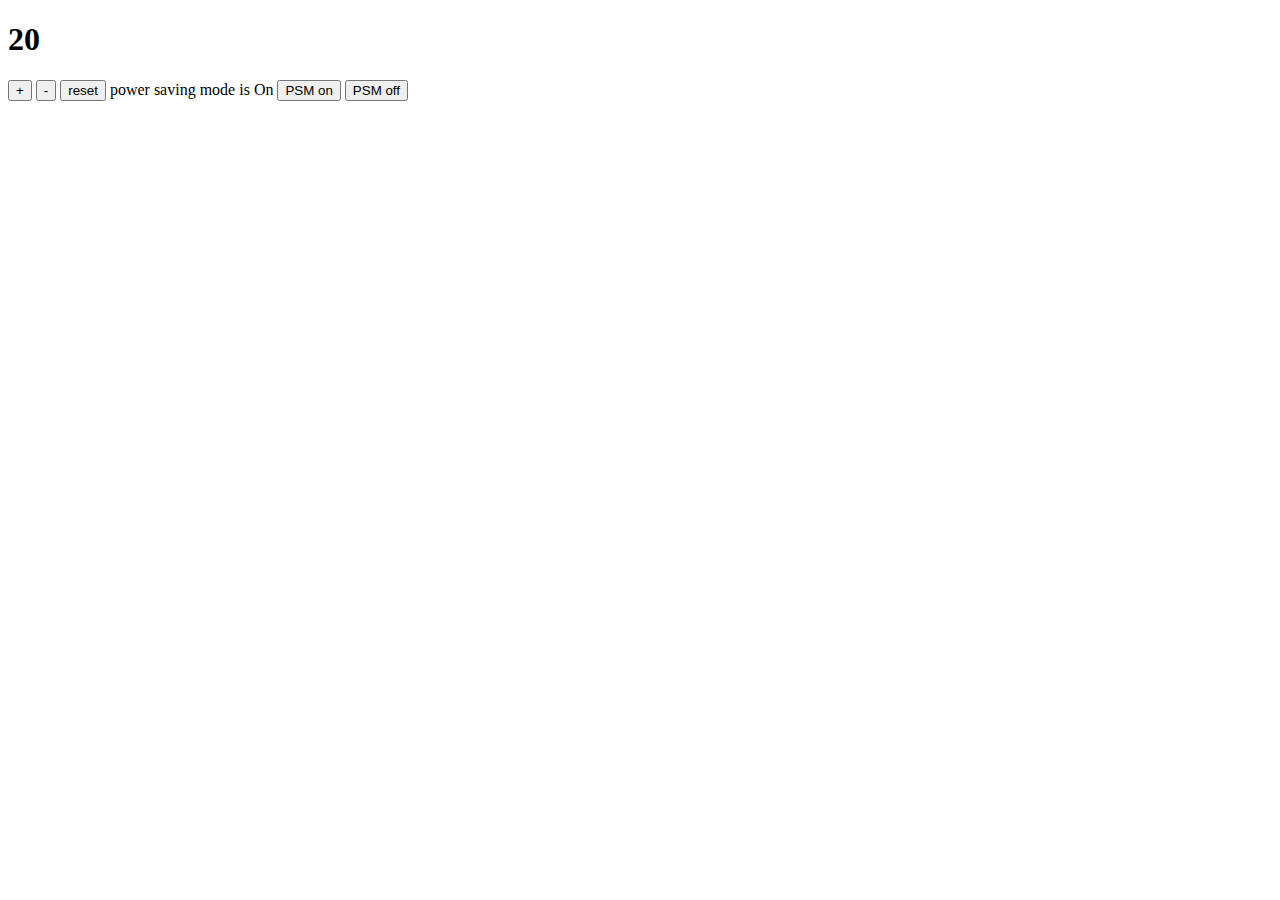
<file: index.html>
<!DOCTYPE html>
<html>
  <head>
    <title>Thermostat</title>
    <link rel='stylesheet' href='styles.css' />
    <script src="jquery.js"></script>
    <script src="src/thermostat.js"></script>
  </head>
  <body>
    <section>
      <h1 id="temperature"></h1>
      <p>
        <button id="temperature-up">+</button>
        <button id="temperature-down">-</button>
        <button id="temperature-reset">reset</button>
        power saving mode is <span id="power-saving-status"></span>
        <button id="powersaving-on">PSM on</button>
        <button id="powersaving-off">PSM off</button>
      </p>
    </section>
    <script src="src/interface.js"></script>
  </body>
</html>
</file>
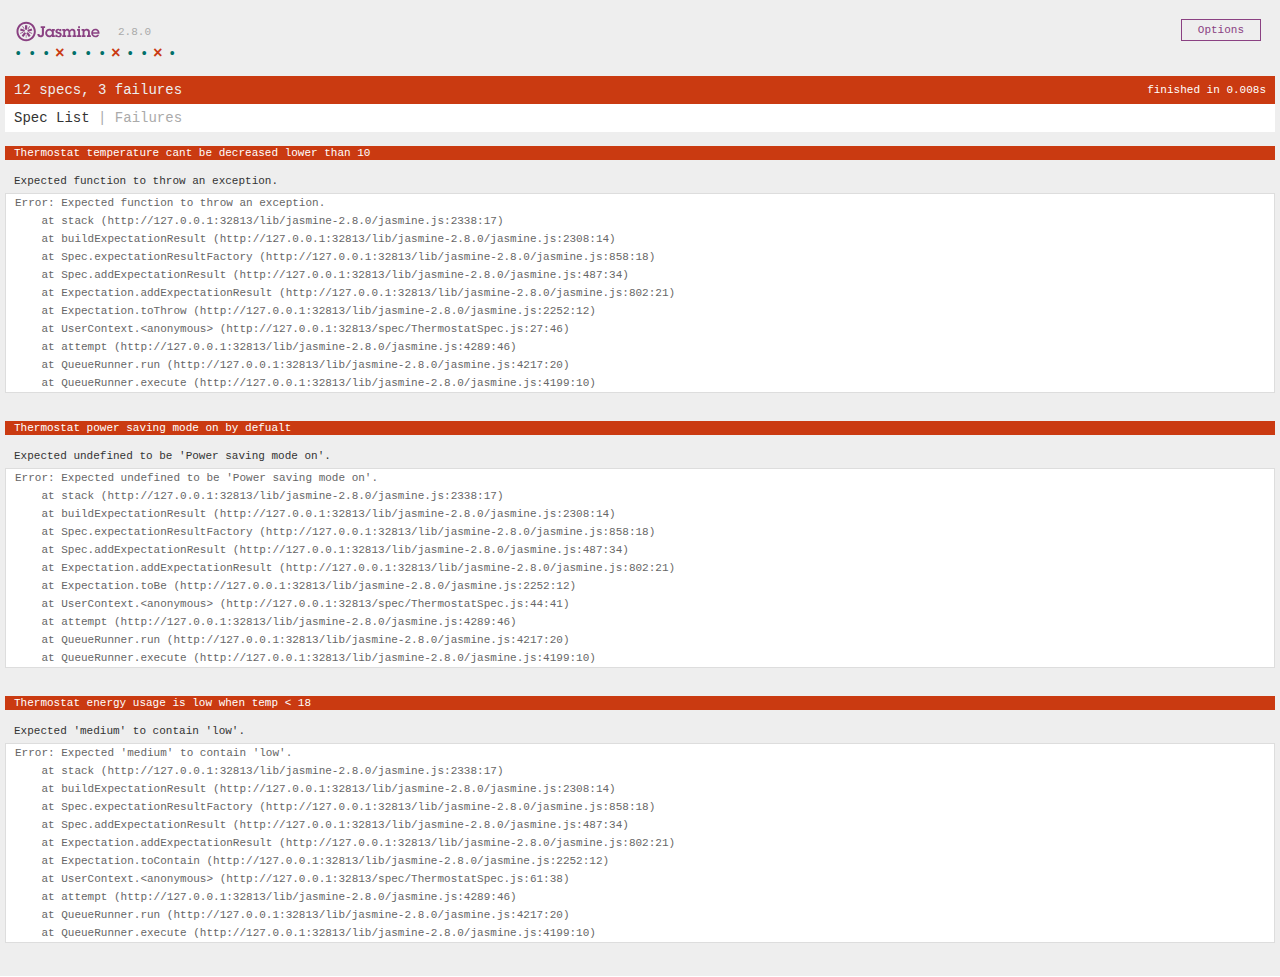
<file: SpecRunner.html>
<!DOCTYPE html>
<html>
<head>
  <meta charset="utf-8">
  <title>Jasmine Spec Runner v2.8.0</title>

  <link rel="shortcut icon" type="image/png" href="lib/jasmine-2.8.0/jasmine_favicon.png">
  <link rel="stylesheet" href="lib/jasmine-2.8.0/jasmine.css">

  <script src="lib/jasmine-2.8.0/jasmine.js"></script>
  <script src="lib/jasmine-2.8.0/jasmine-html.js"></script>
  <script src="lib/jasmine-2.8.0/boot.js"></script>

  <!-- include source files here... -->
  <script src="src/thermostat.js"></script>

  <!-- include spec files here... -->
  <script src="spec/ThermostatSpec.js"></script>

</head>

<body>
</body>
</html>
</file>
<file: styles.css>
.low {
  color: green;
}

.medium {
  color: black;
}

.high {
  color: red;
}
</file>
<file: lib/jasmine-2.8.0/jasmine.css>
body { overflow-y: scroll; }

.jasmine_html-reporter { background-color: #eee; padding: 5px; margin: -8px; font-size: 11px; font-family: Monaco, "Lucida Console", monospace; line-height: 14px; color: #333; }
.jasmine_html-reporter a { text-decoration: none; }
.jasmine_html-reporter a:hover { text-decoration: underline; }
.jasmine_html-reporter p, .jasmine_html-reporter h1, .jasmine_html-reporter h2, .jasmine_html-reporter h3, .jasmine_html-reporter h4, .jasmine_html-reporter h5, .jasmine_html-reporter h6 { margin: 0; line-height: 14px; }
.jasmine_html-reporter .jasmine-banner, .jasmine_html-reporter .jasmine-symbol-summary, .jasmine_html-reporter .jasmine-summary, .jasmine_html-reporter .jasmine-result-message, .jasmine_html-reporter .jasmine-spec .jasmine-description, .jasmine_html-reporter .jasmine-spec-detail .jasmine-description, .jasmine_html-reporter .jasmine-alert .jasmine-bar, .jasmine_html-reporter .jasmine-stack-trace { padding-left: 9px; padding-right: 9px; }
.jasmine_html-reporter .jasmine-banner { position: relative; }
.jasmine_html-reporter .jasmine-banner .jasmine-title { background: url('[data-uri]') no-repeat; background: url('[data-uri]') no-repeat, none; -moz-background-size: 100%; -o-background-size: 100%; -webkit-background-size: 100%; background-size: 100%; display: block; float: left; width: 90px; height: 25px; }
.jasmine_html-reporter .jasmine-banner .jasmine-version { margin-left: 14px; position: relative; top: 6px; }
.jasmine_html-reporter #jasmine_content { position: fixed; right: 100%; }
.jasmine_html-reporter .jasmine-version { color: #aaa; }
.jasmine_html-reporter .jasmine-banner { margin-top: 14px; }
.jasmine_html-reporter .jasmine-duration { color: #fff; float: right; line-height: 28px; padding-right: 9px; }
.jasmine_html-reporter .jasmine-symbol-summary { overflow: hidden; *zoom: 1; margin: 14px 0; }
.jasmine_html-reporter .jasmine-symbol-summary li { display: inline-block; height: 10px; width: 14px; font-size: 16px; }
.jasmine_html-reporter .jasmine-symbol-summary li.jasmine-passed { font-size: 14px; }
.jasmine_html-reporter .jasmine-symbol-summary li.jasmine-passed:before { color: #007069; content: "\02022"; }
.jasmine_html-reporter .jasmine-symbol-summary li.jasmine-failed { line-height: 9px; }
.jasmine_html-reporter .jasmine-symbol-summary li.jasmine-failed:before { color: #ca3a11; content: "\d7"; font-weight: bold; margin-left: -1px; }
.jasmine_html-reporter .jasmine-symbol-summary li.jasmine-disabled { font-size: 14px; }
.jasmine_html-reporter .jasmine-symbol-summary li.jasmine-disabled:before { color: #bababa; content: "\02022"; }
.jasmine_html-reporter .jasmine-symbol-summary li.jasmine-pending { line-height: 17px; }
.jasmine_html-reporter .jasmine-symbol-summary li.jasmine-pending:before { color: #ba9d37; content: "*"; }
.jasmine_html-reporter .jasmine-symbol-summary li.jasmine-empty { font-size: 14px; }
.jasmine_html-reporter .jasmine-symbol-summary li.jasmine-empty:before { color: #ba9d37; content: "\02022"; }
.jasmine_html-reporter .jasmine-run-options { float: right; margin-right: 5px; border: 1px solid #8a4182; color: #8a4182; position: relative; line-height: 20px; }
.jasmine_html-reporter .jasmine-run-options .jasmine-trigger { cursor: pointer; padding: 8px 16px; }
.jasmine_html-reporter .jasmine-run-options .jasmine-payload { position: absolute; display: none; right: -1px; border: 1px solid #8a4182; background-color: #eee; white-space: nowrap; padding: 4px 8px; }
.jasmine_html-reporter .jasmine-run-options .jasmine-payload.jasmine-open { display: block; }
.jasmine_html-reporter .jasmine-bar { line-height: 28px; font-size: 14px; display: block; color: #eee; }
.jasmine_html-reporter .jasmine-bar.jasmine-failed { background-color: #ca3a11; }
.jasmine_html-reporter .jasmine-bar.jasmine-passed { background-color: #007069; }
.jasmine_html-reporter .jasmine-bar.jasmine-skipped { background-color: #bababa; }
.jasmine_html-reporter .jasmine-bar.jasmine-errored { background-color: #ca3a11; }
.jasmine_html-reporter .jasmine-bar.jasmine-menu { background-color: #fff; color: #aaa; }
.jasmine_html-reporter .jasmine-bar.jasmine-menu a { color: #333; }
.jasmine_html-reporter .jasmine-bar a { color: white; }
.jasmine_html-reporter.jasmine-spec-list .jasmine-bar.jasmine-menu.jasmine-failure-list, .jasmine_html-reporter.jasmine-spec-list .jasmine-results .jasmine-failures { display: none; }
.jasmine_html-reporter.jasmine-failure-list .jasmine-bar.jasmine-menu.jasmine-spec-list, .jasmine_html-reporter.jasmine-failure-list .jasmine-summary { display: none; }
.jasmine_html-reporter .jasmine-results { margin-top: 14px; }
.jasmine_html-reporter .jasmine-summary { margin-top: 14px; }
.jasmine_html-reporter .jasmine-summary ul { list-style-type: none; margin-left: 14px; padding-top: 0; padding-left: 0; }
.jasmine_html-reporter .jasmine-summary ul.jasmine-suite { margin-top: 7px; margin-bottom: 7px; }
.jasmine_html-reporter .jasmine-summary li.jasmine-passed a { color: #007069; }
.jasmine_html-reporter .jasmine-summary li.jasmine-failed a { color: #ca3a11; }
.jasmine_html-reporter .jasmine-summary li.jasmine-empty a { color: #ba9d37; }
.jasmine_html-reporter .jasmine-summary li.jasmine-pending a { color: #ba9d37; }
.jasmine_html-reporter .jasmine-summary li.jasmine-disabled a { color: #bababa; }
.jasmine_html-reporter .jasmine-description + .jasmine-suite { margin-top: 0; }
.jasmine_html-reporter .jasmine-suite { margin-top: 14px; }
.jasmine_html-reporter .jasmine-suite a { color: #333; }
.jasmine_html-reporter .jasmine-failures .jasmine-spec-detail { margin-bottom: 28px; }
.jasmine_html-reporter .jasmine-failures .jasmine-spec-detail .jasmine-description { background-color: #ca3a11; }
.jasmine_html-reporter .jasmine-failures .jasmine-spec-detail .jasmine-description a { color: white; }
.jasmine_html-reporter .jasmine-result-message { padding-top: 14px; color: #333; white-space: pre; }
.jasmine_html-reporter .jasmine-result-message span.jasmine-result { display: block; }
.jasmine_html-reporter .jasmine-stack-trace { margin: 5px 0 0 0; max-height: 224px; overflow: auto; line-height: 18px; color: #666; border: 1px solid #ddd; background: white; white-space: pre; }
</file>
